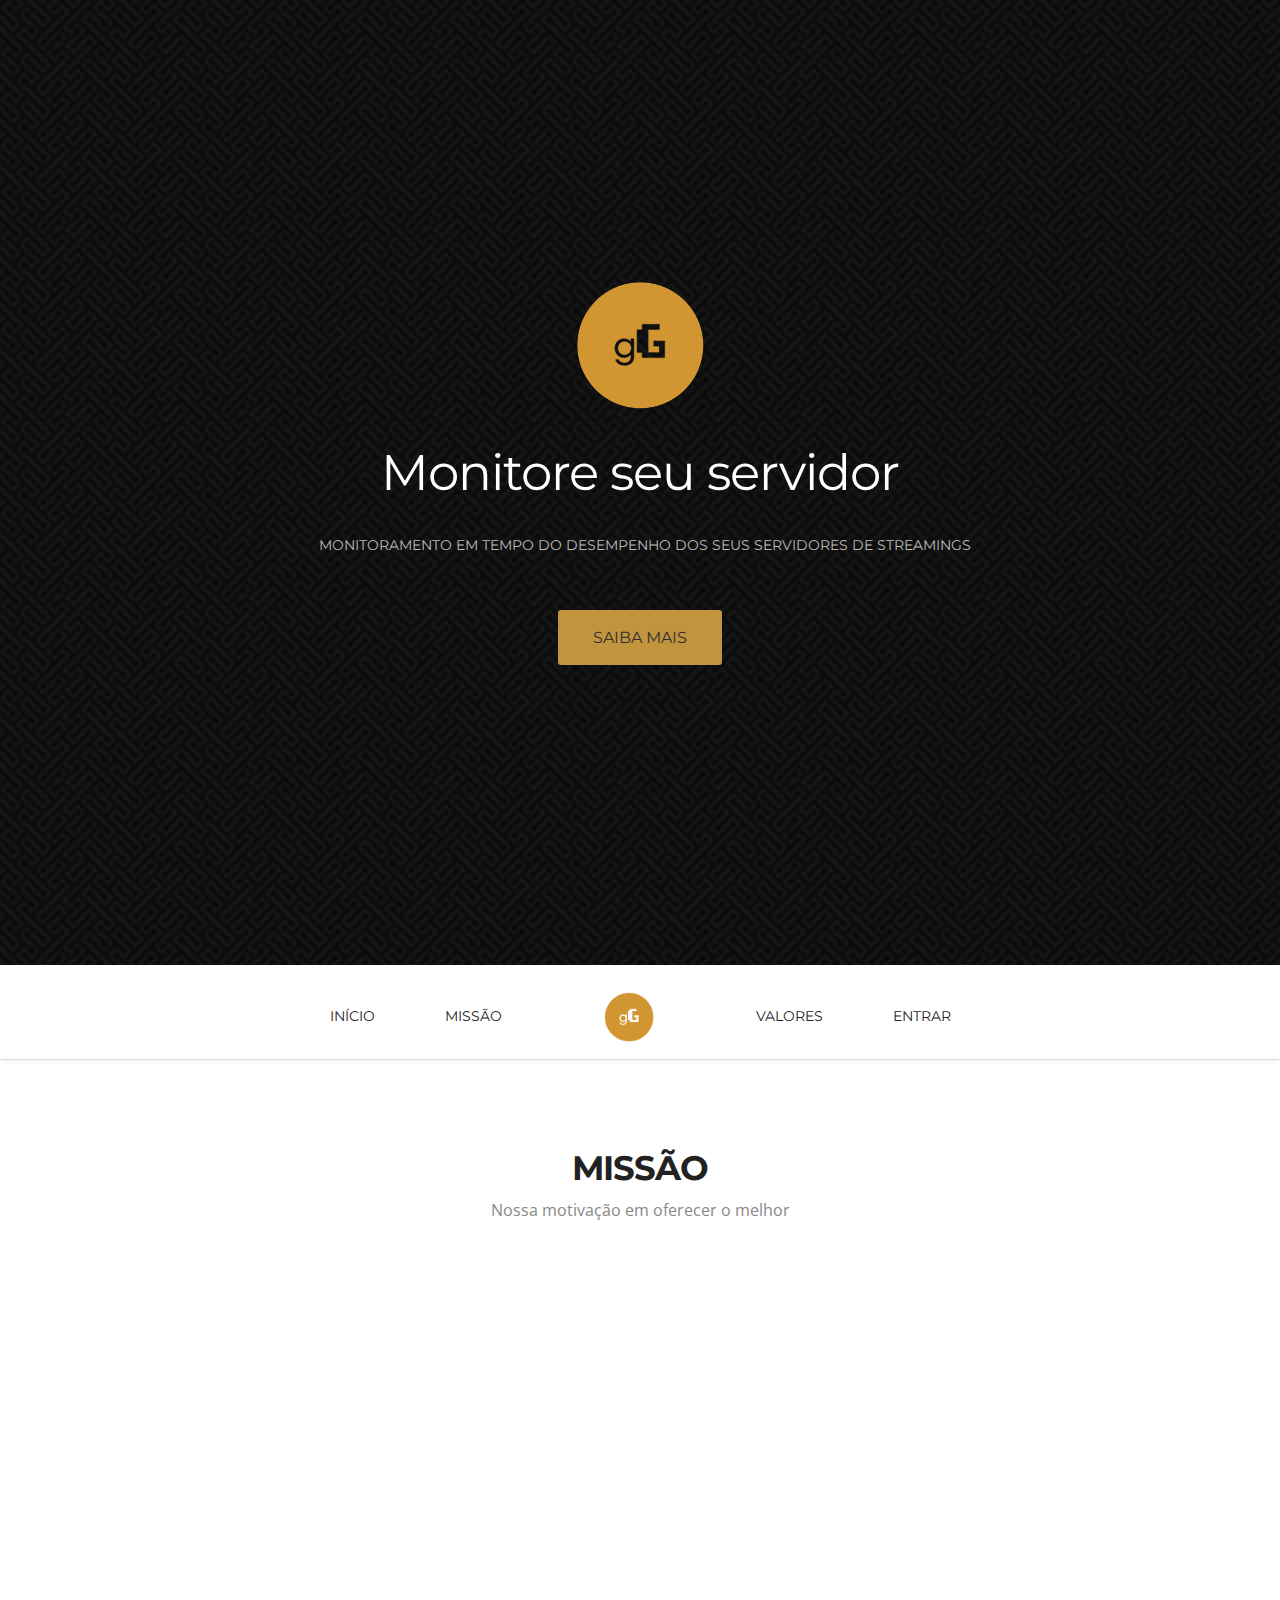
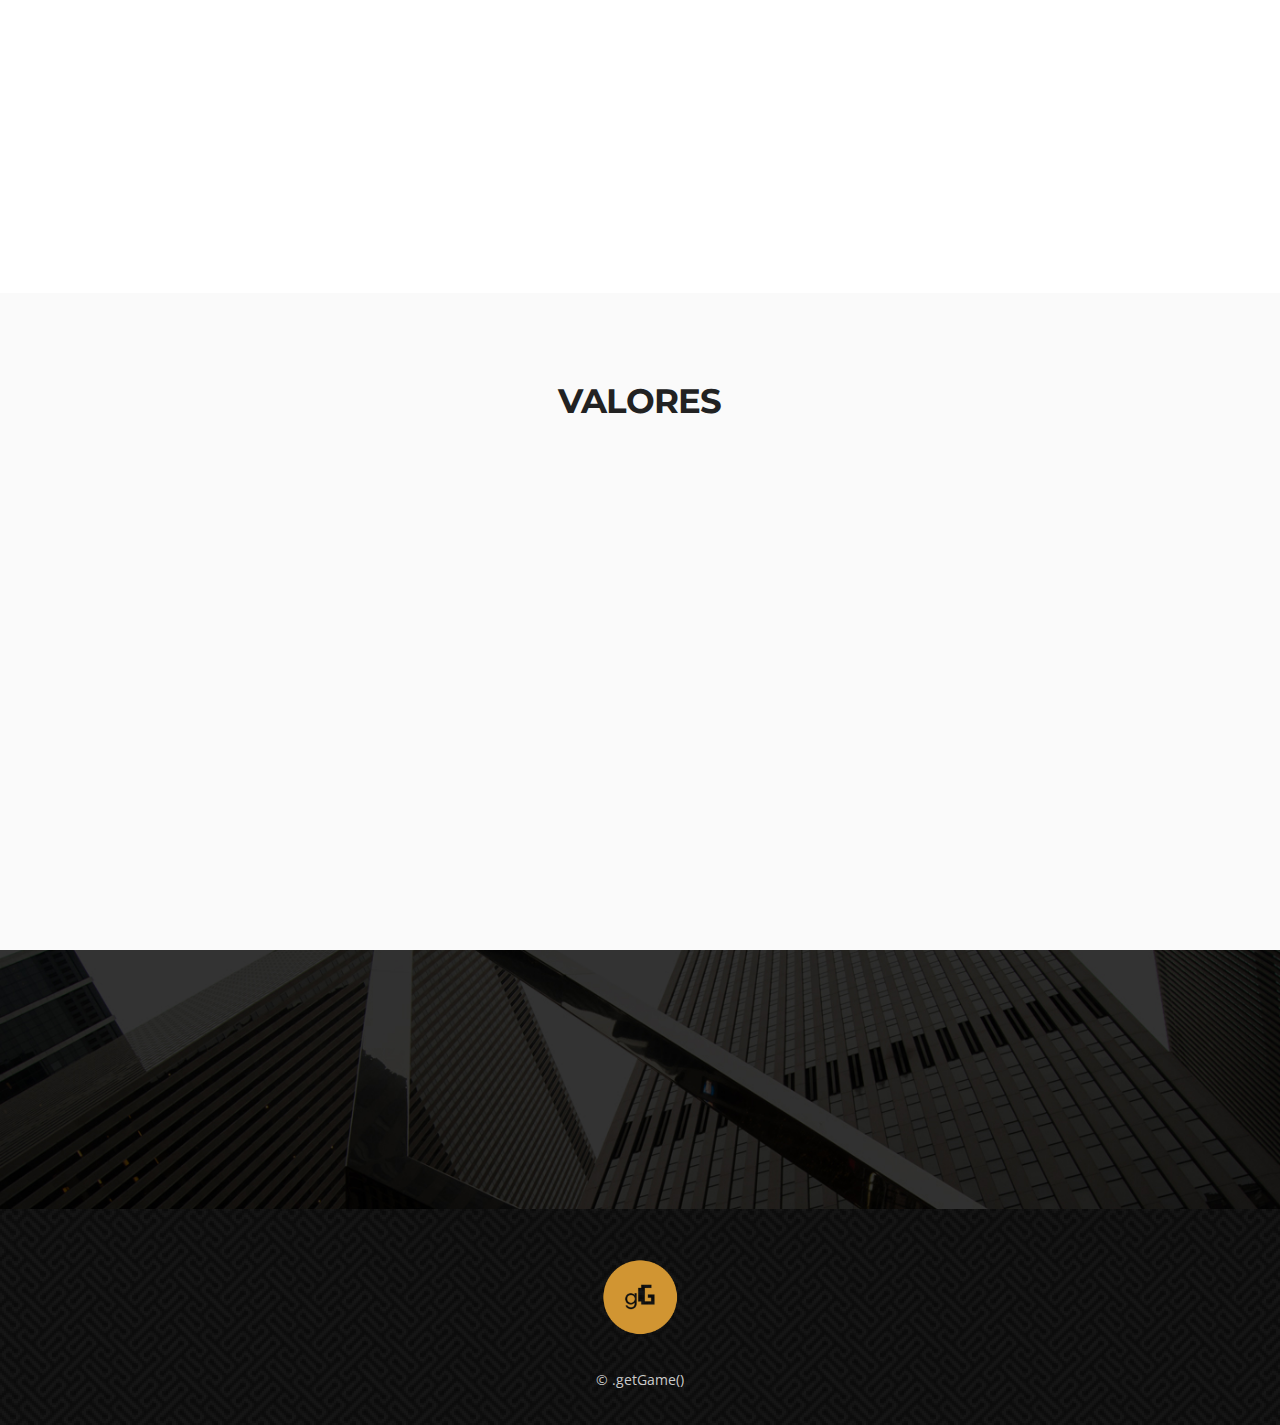
<file: Site/public/index.html>
<!doctype html>
<html lang="pt-br">

<head>
	<meta charset="utf-8">
	<meta name="viewport" content="width=device-width, maximum-scale=1">

	<title>.getGame()</title>
	<link rel="icon" href="img/dotGetGame.png" type="image/png">
	<link rel="shortcut icon" href="img/dotGetGame.png" type="img/x-icon">

	<link href='https://fonts.googleapis.com/css?family=Montserrat:400,700' rel='stylesheet' type='text/css'>
	<link href='https://fonts.googleapis.com/css?family=Open+Sans:400,300,800italic,700italic,600italic,400italic,300italic,800,700,600'
	 rel='stylesheet' type='text/css'>

	<link href="css/bootstrap.css" rel="stylesheet" type="text/css">
	<link href="css/style.css" rel="stylesheet" type="text/css">
	<link href="css/font-awesome.css" rel="stylesheet" type="text/css">
	<link href="css/responsive.css" rel="stylesheet" type="text/css">
	<link href="css/magnific-popup.css" rel="stylesheet" type="text/css">
	<link href="css/animate.css" rel="stylesheet" type="text/css">

	<script type="text/javascript" src="js/jquery.1.8.3.min.js"></script>
	<script type="text/javascript" src="js/bootstrap.js"></script>
	<script type="text/javascript" src="js/jquery-scrolltofixed.js"></script>
	<script type="text/javascript" src="js/jquery.easing.1.3.js"></script>
	<script type="text/javascript" src="js/jquery.isotope.js"></script>
	<script type="text/javascript" src="js/wow.js"></script>
	<script type="text/javascript" src="js/classie.js"></script>
	<script type="text/javascript" src="js/magnific-popup.js"></script>
	<script src="contactform/contactform.js"></script>

	<!-- =======================================================
    Theme Name: Knight
    Theme URL: https://bootstrapmade.com/knight-free-bootstrap-theme/
    Author: BootstrapMade
    Author URL: https://bootstrapmade.com
	======================================================= -->

</head>

<body>
	<header class="header" id="header">
		<!--header-start-->
		<div class="container">
			<figure class="logo animated fadeInDown delay-07s">
				<a href="#"><img src="img/dotGetGame.png" alt=""></a>
			</figure>
			<h1 class="animated fadeInDown delay-07s">Monitore seu servidor</h1>
			<ul class="we-create animated fadeInUp delay-1s">
				<li>Monitoramento em tempo do desempenho dos seus servidores de streamings
				</li>
			</ul>
			<a class="link animated fadeInUp delay-1s servicelink" href="#missao">Saiba mais</a>
		</div>
	</header>
	<!--header-end-->

	<nav class="main-nav-outer" id="test">
		<!--main-nav-start-->
		<div class="container">
			<ul class="main-nav">
				<li><a href="#header">Início</a></li>
				<li><a href="#missao">Missão</a></li>
				<li class="small-logo"><a href="#header"><img src="img/dotGetGame.png" style="width: 50px" alt=""></a></li>
				<li><a href="#valores">Valores</a></li>
				<li><a href="login.html">Entrar</a></li>
			</ul>
			<a class="res-nav_click" href="#"><i class="fa fa-bars"></i></a>
		</div>
	</nav>
	<!--main-nav-end-->



	<section class="main-section" id="missao">
		<!--main-section-start-->
		<div class="container">
			<h2>Missão</h2>
			<h6>Nossa motivação em oferecer o melhor</h6>
			<div class="row">
				<div class="col-lg-4 col-sm-6 wow fadeInLeft delay-05s">
					<div class="service-list">
						<div class="service-list-col1">
							<i class="fas fa-angle-double-up"></i>

						</div>
						<div class="service-list-col2">
							<h3>Disponibilidade</h3>
							<p>Promover alta disponibilidade dos servidores de streaming.</p>
						</div>
					</div>
					<div class="service-list">
						<div class="service-list-col1">
							<i class="fa fa-gear"></i>
						</div>
						<div class="service-list-col2">
							<h3>Continuidade</h3>
							<p>Continuidade de negócio, de forma que o produto fique sempre disponível.</p>
						</div>
					</div>
					<div class="service-list">
						<div class="service-list-col1">
							<i class="fa fa-search"></i>
						</div>
						<div class="service-list-col2">
							<h3>Facilidade</h3>
							<p>Facilitar o processo de monitoramento de servidores.</p>
						</div>
					</div>
					<div class="service-list">
						<div class="service-list-col1">
							<i class="fas fa-dollar"></i>
						</div>
						<div class="service-list-col2">
							<h3>Redução de custos</h3>
							<p>Reduzir custos com a diminuição da quantidade de manutenção.</p>
						</div>
					</div>
					<div class="service-list">
						<div class="service-list-col1">
							<i class="fas fa-suitcase"></i>
						</div>
						<div class="service-list-col2">
							<h3>Auditoria</h3>
							<p>Identificar suspeitas de violações de segurança nos servidores.</p>
						</div>
					</div>
				</div>
				<figure class="col-lg-8 col-sm-6  text-right wow fadeInUp delay-02s">
					<img src="img/target.png" style="width:400px" alt="">
				</figure>

			</div>
		</div>
	</section>
	

	<section class="main-section alabaster" id="valores">
		<!--main-section alabaster-start-->
		<div class="container">
			<div class="row">
				<figure class="col-lg-5 col-sm-4 wow fadeInLeft">
					<img src="img/pieChart.png" alt="">
				</figure>
				<div class="col-lg-7 col-sm-8 featured-work">
					<h2>Valores</h2>
					<P class="padding-b"></P>
					<div class="featured-box">
						<div class="featured-box-col1 wow fadeInRight delay-02s">
							<i class="fa fa-lock"></i>
						</div>
						<div class="featured-box-col2 wow fadeInRight delay-02s">
							<h3>segurança</h3>
							<p>Protege de riscos, perigos ou perdas.</p>
						</div>
					</div>
					<div class="featured-box">
						<div class="featured-box-col1 wow fadeInRight delay-04s">
							<i class="fa fa-puzzle-piece"></i>
						</div>
						<div class="featured-box-col2 wow fadeInRight delay-04s">
							<h3>integridade</h3>
							<p>Essencial contra fraudes.</p>
						</div>
					</div>
					<div class="featured-box">
						<div class="featured-box-col1 wow fadeInRight delay-06s">
							<i class="fa fa-trophy"></i>
						</div>
						<div class="featured-box-col2 wow fadeInRight delay-06s">
							<h3>qualidade</h3>
							<p>Prover qualidade e excelência dos nossos produtos. </p>
						</div>
					</div>
					<a class="Learn-More" href="#">Learn More</a>
				</div>
			</div>
		</div>
	</section>
	<!--main-section alabaster-end-->

	<section class="main-section client-part" id="client">
		<!--main-section client-part-start-->
		<div class="container">
			<b class="quote-right wow fadeInDown delay-03"><i class="fa fa-quote-right"></i></b>
			<div class="row">
				<div class="col-lg-12">
					<p class="client-part-haead wow fadeInDown delay-05">GG warda por você porque jogo online não tem pause;</p>
				</div>
			</div>
		</div>
	</section>
	<footer class="footer">
		<div class="container">
			<div class="footer-logo"><a href="#"><img src="img/dotGetGame.png" alt=""></a></div>
			<span class="copyright">&copy; .getGame()</span>
			<div class="credits">
			</div>
		</div>
	</footer>


	<script type="text/javascript">
		$(document).ready(function (e) {

			$('#test').scrollToFixed();
			$('.res-nav_click').click(function () {
				$('.main-nav').slideToggle();
				return false

			});

			$('.Portfolio-box').magnificPopup({
				delegate: 'a',
				type: 'image'
			});

		});
	</script>

	<script>
		wow = new WOW({
			animateClass: 'animated',
			offset: 100
		});
		wow.init();
	</script>


	<script type="text/javascript">
		$(window).load(function () {

			$('.main-nav li a, .servicelink').bind('click', function (event) {
				var $anchor = $(this);

				$('html, body').stop().animate({
					scrollTop: $($anchor.attr('href')).offset().top - 102
				}, 1500, 'easeInOutExpo');
				/*
				if you don't want to use the easing effects:
				$('html, body').stop().animate({
					scrollTop: $($anchor.attr('href')).offset().top
				}, 1000);
				*/
				if ($(window).width() < 768) {
					$('.main-nav').hide();
				}
				event.preventDefault();
			});
		})
	</script>

	<script type="text/javascript">
		$(window).load(function () {


			var $container = $('.portfolioContainer'),
				$body = $('body'),
				colW = 375,
				columns = null;


			$container.isotope({
				// disable window resizing
				resizable: true,
				masonry: {
					columnWidth: colW
				}
			});

			$(window).smartresize(function () {
				// check if columns has changed
				var currentColumns = Math.floor(($body.width() - 30) / colW);
				if (currentColumns !== columns) {
					// set new column count
					columns = currentColumns;
					// apply width to container manually, then trigger relayout
					$container.width(columns * colW)
						.isotope('reLayout');
				}

			}).smartresize(); // trigger resize to set container width
			$('.portfolioFilter a').click(function () {
				$('.portfolioFilter .current').removeClass('current');
				$(this).addClass('current');

				var selector = $(this).attr('data-filter');
				$container.isotope({

					filter: selector,
				});
				return false;
			});

		});
	</script>

</body>

</html>
</file>
<file: Site/public/css/responsive.css>
/* ==========================================================================
   Media Queries
   ========================================================================== */


@media only screen and (min-width: 992px) {
	/****Ipad Landscape 1024 Container 970 ****/

	.service-list{ margin-bottom:30px;}
	.c-logo-part ul li{ margin:0 15px;}
	.form{ margin:0 0 0 20px}
	.main-nav{ display:block !important; }
	/*.portfolioContainer{ width:800px; margin:0px auto !important; } */

}

@media only screen and (min-width: 768px) and (max-width: 991px) {
	/****Ipad Portrait 768 Container 750 ****/
	body{ font-size:13px;}
	p{ line-height:20px ;}
	.header h1{ font-size:46px;}
	.main-nav ul li a{ padding:14px;}
	.small-logo{ padding:0 20px;}
	h2{ font-size:30px}
	h6{ font-size:16px;}
	h3{ font-size:15px;}
	.service-list{ margin-bottom:20px; font-size:15px;}
	.featured-work p.padding-b{ padding-bottom:15px;}
	.main-section{ padding:70px 0;}
	.c-logo-part ul li{ margin:0 1%; float:left; width:18%;}
	.c-logo-part ul li a{ display:block;}
	.c-logo-part ul li a img{ display:block;}
	.form{ margin:0;}
	.contact-info-box{ margin:0 ;}
	.social-link{ margin:0;}

	.main-nav{ display:block !important; }
	.main-nav li a{ padding:8px 15px;}
	/*.portfolioContainer{ width:750px; margin:0px auto !important; }
	.Portfolio-box{ height:250px;}*/



}

@media only screen and (max-width: 767px) {
	/****Mobile Landscape 480 Container 100% ****/
	body{ font-size:12px;}
	h2{ font-size:26px;}
	h3{ font-size:14px;}
	h6{ font-size:16px; margin-bottom:40px;}
	p{ line-height:18px;}
	.service-list{ font-size:12px; margin-bottom:20px;}
	.we-create li{ font-size:13px; padding:0 0 0 8px}
	.header h1{ font-size:28px;}
	.header{ padding:60px 0;}
	.main-section{ padding:60px 0 70px;}
	.main-nav{ display:none; position:absolute; left:0; width:100%; top:68px; margin:0 auto; float: none; background:#fff; z-index: 99; border-top: 1px solid #eee;}
	.main-nav li{ display:block;}
	.main-nav li.small-logo{ display:none;}
	.main-nav li a{ display:block; padding:12px 32px; margin: 4px 0; border-bottom: 1px solid #f3f3f3;;}
	.main-nav li a:hover{color:#7cc576}
	.team-leader-box{ max-width:307px; width:auto; float:none; margin:0 auto;	}
	.team-leader-box:nth-of-type(3n){ margin:0 auto}
	.res-nav_click{ display:block;}
	.featured-work{ font-size:12px; margin-top:30px;}
	.featured-box{ font-size:12px;}
	.featured-box p{ line-height:18px; }
	.c-logo-part ul a{ margin-bottom:5px;}
	.main-section.team{ padding:60px 0 50px;}
	.business-talking h2{ font-size:36px;}
	.contact-info-box{ margin:0 0 12px 30px; font-size:12px;}
	.contact-info-box span{ line-height:18px;}
	.contact-info-box.phone span, .contact-info-box.email span { padding-top: 6px;}
	.social-link{ margin-left:30px;}
	.form{ margin:0 30px;}
	.copyright{ font-size:12px;}
	.business-talking a{ padding:10px 25px; font-size:14px;}
	.main-section.contact{ padding:60px 0 70px}
	.client-part-haead{ font-size:20px; line-height:30px;}
	.link{ font-size:14px; padding:10px 25px;}
	.logo{ width:100px;}
	.main-section.contact{ background-size:contain;}
	.Portfolio-nav li a{ padding:5px 16px;}
	.Portfolio-nav li{ display:block;}
	/*.isotope-item img{ width:300px; left:50%; margin-left:-100px;}
	.isotope-item{ width:300px; margin:0px auto;}
	.isotope{ width:400px; margin:0px auto;}
	.Portfolio-box{}
	.portfolioContainer{ width:350px; margin:0px auto !important; } */


}

@media only screen and (max-width: 479px) {
	/****Mobile Portrait 320 ****/
	.contact-info-box{ margin-left:0px;}
	.header{ padding:40px;}
	.social-link{ margin-left:0px;}
	.form{ margin:0}
	.c-logo-part ul li{ display:block;}
	.Portfolio-box{  max-width:300px !important; width:96.4% !important; margin:0 !important}
	.Portfolio-box img { max-width:100%;}
	.portfolioContainer{ width:280px !important; margin:0 auto !important }

}
</file>
<file: Site/public/css/style.css>
/*
    Theme Name: Knight
    Theme URL: https://bootstrapmade.com/knight-free-bootstrap-theme/
    Author: BootstrapMade
    Author URL: https://bootstrapmade.com
*/

/* CSS Document */

/* Float Elements 
---------------------------------*/
.fl-lt {float:left;}
.fl-rt {float:right;}

/* Clear Floated Elements
---------------------------------*/
.clear {
  clear: both;
  display: block;
  overflow: hidden;
  visibility: hidden;
  width: 0;
  height: 0;
}

.clearfix:before,
.clearfix:after {
  content: '\0020';
  display: block;
  overflow: hidden;
  visibility: hidden;
  width: 0;
  height: 0;
}

.clearfix:after {
  clear: both;
}

.figure{ margin:0px;}

img{ max-width:100%;}

a, a:hover, a:active{ outline:0px !important}

@font-face {
  font-family: 'FontAwesome';
  src: url('../fonts/fontawesome-webfont.eot?v=4.1.0');
  src: url('../fonts/fontawesome-webfont.eot?#iefix&v=4.1.0') format('embedded-opentype'), url('../fonts/fontawesome-webfont.woff?v=4.1.0') format('woff'), url('../fonts/fontawesome-webfont.ttf?v=4.1.0') format('truetype'), url('../fonts/fontawesome-webfont.svg?v=4.1.0#fontawesomeregular') format('svg');
  font-weight: normal;
  font-style: normal;
}

/* Primary Styles
---------------------------------*/
body {
	background:#fff;
	font-family: 'Open Sans', sans-serif;
	font-size:14px;
	font-weight:normal;
	color:#888888;
	margin:0;
}
h2{
	font-size:34px;
	color:#222222;
	font-family: 'Montserrat', sans-serif;
	font-weight:700;
	letter-spacing: -1px;
	margin:0 0 15px 0;
	text-align:center;
	text-transform:uppercase;
}
h3{
	font-family: 'Montserrat', sans-serif;
	color:#222222;
	font-size:16px;
	margin:0 0 5px 0;
	text-transform:uppercase;
	font-weight:400;
}
h6{
	font-size:16px;
	color:#888888;
	font-family: 'Open Sans', sans-serif;
	font-weight:400;
	text-align:center;
	margin:0 0 60px 0;
}
p{
	line-height:24px;
	margin:0;
}

/* Header Styles
---------------------------------*/

.header{
	text-align:center;
	background:url(../img/pw_maze_black_2X.png) left top repeat;
	padding:280px 0;
}
.logo{
	width:130px;
	margin:0 auto 35px;
}
.header h1{
	font-family: 'Montserrat',sans-serif;
	font-size:50px;
	font-weight:400;
	letter-spacing: -1px;
	margin:0 0 22px 0 ;
	color:#fff;
}

.we-create{
	padding:0;
	margin:35px 0 55px;
}
.wp-pic{
	margin-bottom:20px;
}
.we-create li{
	display:inline-block;
	font-family: 'Montserrat',sans-serif;
	font-size:14px;
	color: #bcbcbc;
	text-transform: uppercase;
	font-weight: 400;
	margin:0 5px 0 0;
	padding:0 0 0 15px;
}
.we-create li:first-child{
	background:none;
}

.start-button {
	padding-left: 0px;
}

.start-button li a{
color: #fff;
}


.link{
	padding:15px 35px;
	background:#c1943d;
	color:rgb(47, 47, 47) !important;
	font-size:16px;
	font-weight:400;
	font-family: 'Montserrat', sans-serif;
	display:inline-block;
	border-radius:3px;
	text-transform:uppercase;
	line-height:25px;
	margin-bottom:20px;
	transition:all 0.3s ease-in-out;
	-moz-transition:all 0.3s ease-in-out;
	-webkit-transition:all 0.3s ease-in-out;
}
.link:hover {
	text-decoration:none;
	color:#c1943d !important;
	background:#dbc59b;
}

.link:active, .link:focus {
	background: #dbc59b;
	text-decoration:none;
	color:#fff !important;
}

/* Navigation
---------------------------------*/
.main-nav-outer{
	padding:0px;
	border-bottom:1px solid #dddddd;
	box-shadow:0 4px 5px -3px #ececec;
	position:relative;
	background:#fff;
}
.main-nav{
	text-align:center;
	margin:10px 0 0px;
	padding:0;
	list-style:none;
}
.main-nav li{
	display:inline;
	margin:0 1px;
}
.main-nav li a{
	display:inline-block;
	color:#222222;
	text-transform:uppercase;
	font-family: 'Montserrat', sans-serif;
	text-decoration: none;
	line-height:20px;
	margin:17px 32px;
	transition:all 0.3s ease-in-out;
	-moz-transition:all 0.3s ease-in-out;
	-webkit-transition:all 0.3s ease-in-out;
}

.main-nav li a:hover{ 
	text-decoration:none;
	color: #c1943d;
}

.small-logo{ 
	padding:0 32px;
}

.main-section{
	padding:90px 0 110px;
}


/* Services
---------------------------------*/

.service-list{
	padding:0 0 0 0;
	font-size:14px;
	margin-bottom:40px;
}
.service-list-col1{
	float:left;
	width:60px;
}
.service-list-col1 i{
	font-style:normal;
	font-size:38px;
	display:block;
	color:#222;
	font-family: 'FontAwesome';
	line-height:38px;
}
.service-list-col2{
	overflow:hidden;	
}
.main-section.alabaster{
	background:#fafafa;
}

/* Featured Work
---------------------------------*/
.featured-work{
	font-size:14px;
}
.featured-work h2{
	text-align:left;
}
.featured-box{
	padding:0 0 0 0;
	margin-bottom:25px;
	font-size:14px;
}
.featured-box h3{
	margin-bottom:5px;
}
.featured-box p{
	line-height:22px;
}
.featured-work p.padding-b{
	padding-bottom:35px;
}
.featured-box-col1{
	width:60px;
	float:left;
}
.featured-box-col1 i{
	display:block;
	line-height:38px;
	font-family: 'FontAwesome';
	font-size:38px;
	color:#777777;
	font-style:normal;
}
.featured-box-col2{ overflow:hidden;}
.featured-box.magic{
	background:url(../img/magic.png) left top no-repeat;
}
.featured-box.packaged{
	background:url(../img/packaged.png) left top no-repeat;
}
.featured-box.seo{
	background:url(../img/seo.png) left top no-repeat;
}
.Learn-More{
	display:inline-block;
	padding:0 5px 0 0;
	color:#7cc576;
	font-size:16px;
	text-transform:uppercase;
	font-family: 'Montserrat', sans-serif;
	font-weight:400;
	line-height:24px;
	transition:all 0.3s ease-in-out;
	-moz-transition:all 0.3s ease-in-out;
	-webkit-transition:all 0.3s ease-in-out;
	display: none;
}
.Learn-More i{ 
	padding-right:15px;
}

.Learn-More:hover, .Learn-More:focus{ 
	text-decoration:none;
	color: #111;
}


/* Portfolio
---------------------------------*/
.Portfolio-nav{
	padding:0;
	margin:0 0 45px 0;
	list-style:none;
	text-align:center;
}
.Portfolio-nav li{
	margin:0 10px;
	display:inline;
}
.Portfolio-nav li a{
	display:inline-block;
	padding:10px 22px;
	font-size:12px;
	line-height:20px;
	color:#222222;
	border-radius:4px;
	text-transform:uppercase;
	font-family: 'Montserrat', sans-serif;
	background:#f7f7f7;
	margin-bottom:5px;
	transition:all 0.3s ease-in-out;
	-moz-transition:all 0.3s ease-in-out;
	-webkit-transition:all 0.3s ease-in-out;
}
.Portfolio-nav li a:hover{
	background:#7cc576;
	color:#fff;
	text-decoration:none;
}

.portfolioContainer{
	margin:0 auto;
	padding-left:15px;
}

.Portfolio-box{
	text-align:center;
	margin-bottom:30px;
	height:350px;
	width:350px;
	overflow:hidden;
	float:left;
	padding:0;
}
.Portfolio-box img{
	margin-bottom:25px;
	transition:all 0.3s ease-in-out;
	-moz-transition:all 0.3s ease-in-out;
	-webkit-transition:all 0.3s ease-in-out;	
}

.Portfolio-box img:hover {
	opacity: 0.6;
}

.Portfolio-nav li a.current{
	background:#7cc576;
	color:#fff;
	text-decoration:none;
}
img {
   max-width:100%;
}

/* no transition on .isotope container */

.isotope .isotope-item {
  /* change duration value to whatever you like */
  -webkit-transition-duration: 0.6s;
     -moz-transition-duration: 0.6s;
          transition-duration: 0.6s;
}

.isotope .isotope-item {
  -webkit-transition-property: -webkit-transform, opacity;
     -moz-transition-property:    -moz-transform, opacity;
          transition-property:         transform, opacity;
}

.main-section.paddind{
	padding-bottom:60px;
}

/* Clients
---------------------------------*/
.client-part{
	background:url(../img/section-bg1.jpg) center center no-repeat;
	background-size:cover;
	padding:55px 0;
	text-align:center;
}
.client-part-haead{
	color:#fdfdfd;
	font-size:28px;
	line-height:41px;
	margin:30px 0 10px;
	font-family: ''Open Sans',sans-serif';
	font-style: italic;
}
.client{
	padding:0;
	margin:20px 0 0;
	list-style:none;
	text-align:center;
}
.client li{
	display:inline;
	margin:0 15px;
}
.client li a{
	display:inline-block;
}
.client li a img{
	margin-bottom:15px;
	border-radius:50%;
}
.client li a:hover{
	text-decoration:none;
}
.client li a h3{
	color:#ffffff;
}
.client li a span{
	color:#f1f1f1;
}
.quote-right{
	font-style:normal;
	width:68px;
	height:68px;
	margin:0 auto;
	border:2px solid #c1943d;
	border-radius:50%;
	display:block;
	line-height:68px;
	text-align:center;
	font-size:27px;
	color:#c1943d;
	cursor: pointer;
	transition:all 0.3s ease-in-out;
	-moz-transition:all 0.3s ease-in-out;
	-webkit-transition:all 0.3s ease-in-out;
}

.quote-right:hover{
color: #fff;
border: 2px solid #fff;
}

.c-logo-part{
	background:#7cc576;
	padding:25px 0;
    filter: alpha(opacity=60);
}
.c-logo-part ul{
	padding:0;
	margin:0;
	list-style:none;
	text-align:center;
}
.c-logo-part ul li{
	display:inline;
	margin:0 25px;
}
.c-logo-part ul a{
	display:inline-block;
	margin: 0 20px;
}
.main-section.team{
	padding:85px 0;
}
.main-section.team h6{
	margin-bottom:40px;
}


/* Team
---------------------------------*/
.team-leader-block{
	max-width:993px;
	margin:0 auto;
}
.team-leader-box{
	width:30.66%;
	margin-right: 3.82979%;
	height: 490px;
	overflow: hidden;
	text-align: center;
	float: left;
}
.team-leader-box span{
	margin-bottom:24px;
	display:block;
}
.team-leader-box:nth-of-type(3n+0){ margin:0;}
.team-leader{
	width:auto;
	height:auto;
	position:relative;
	border-radius:50%;
	box-shadow:0px 0px 0px 7px rgba(241,241,241,0.80);
	margin:7px 7px 25px 7px;
	
}
.team-leader-shadow{
	transition:all 0.3s ease-in-out;
	-moz-transition:all 0.3s ease-in-out;
	-webkit-transition:all 0.3s ease-in-out;
	border-radius:50%;
	position:absolute;
	width:100%;
	height:100%;
	z-index:10;
	border-radius:50%;
}
.team-leader-shadow a{
	display:block;
	width:100%;
	height:100%;
}
.team-leader:hover .team-leader-shadow{
	box-shadow:inset  0px 0px 0px 148px rgba(17,17,17,0.80);
}
.team-leader:hover ul{ display:block; opacity:1}
.team-leader img{
	display:block;
	border-radius:50%;
}
.team-leader ul{
	display:block;
	opacity:0;
	padding:0;
	margin:0;
	list-style:none;
	position:absolute;
	left:0;
	top:50%;
	width:100%;
	text-align:center;
	margin-top:-14px;
	z-index:15;
	transition:all 0.6s ease-in-out;
	-moz-transition:all 0.6s ease-in-out;
	-webkit-transition:all 0.6s ease-in-out;
}
.team-leader ul li{
	display:inline;
	margin:0 11px;
}
.team-leader ul li a{
	font-family: 'FontAwesome';
	display:inline-block;
	font-size:28px;
	color:#fff;	
	transition:all 0.3s ease-in-out;
	-moz-transition:all 0.3s ease-in-out;
	-webkit-transition:all 0.3s ease-in-out;
}
.team-leader ul li a:hover, .team-leader ul li a:focus{
	text-decoration:none;
}
.team-leader ul li a.fa-twitter:hover{
	color:#55acee;
}
.team-leader ul li a.fa-facebook:hover{
	color:#3b5998;
}
.team-leader ul li a.fa-pinterest:hover{
	color:#cb2026;
}
.team-leader ul li a.fa-google-plus:hover{
	color:#dd4b39;
}

/* Talk Business
---------------------------------*/
.business-talking{
	background:url(../img/section-bg2.jpg) top center no-repeat;
	background-size:cover;
	padding:60px 0 10px;
	text-align:center;
}
.business-talking h2{
	font-family: 'Montserrat', sans-serif;
	font-weight:700;
	padding:0;
	margin:20px 0 70px;
	text-transform:uppercase;
	font-size:42px;
	color:#fff;
}


/* Contact
---------------------------------*/
.main-section.contact{
	padding:90px 0 100px;
}

.main-section.contact{
	background:url(../img/bg-map.png) left 190px no-repeat;
}
.contact-info-box{
	font-size:15px;
	margin:0 0 14px 68px;
	padding-left:0;
}
.contact-info-box h3{
	font-size: 15px;
	font-weight:400;
	float:left;
	width:102px;
	margin-right:12px;
	line-height:28px;
}
.contact-info-box h3 i{
	font-style:normal;
	font-size:18px;
	color:#222222;
	font-family: 'FontAwesome';
	font-weight:normal;
	margin-right:7px;
}
.contact-info-box span{
	line-height:28px;
	display:block;
	overflow:hidden;
}
.social-link{
	padding:35px 0;
	margin:0 0 0 68px;
	display:block;
	overflow:hidden;
	list-style:none;
}
.social-link li{
	float:left;
	margin-right:8px;
}
.social-link li a{
	display:block;
	width:50px;
	height:50px;
	text-align:center;
	line-height:50px;
	font-size:25px;
	color:#fff;
	background:#222222;
	border-radius:50%;
	transition:all 0.3s ease-in-out;
}
.social-link li a:hover, .social-link li a:focus{
	text-decoration:none;
}
.twitter a:hover {
	background: #55acee;
}
.facebook a:hover {
	background: #3b5998;
}
.pinterest a:hover {
	background: #cb2026;
}
.gplus a:hover {
	background: #dd4b39;
}
.dribbble a:hover {
	background: #ea4c89;
}

.form{
	margin:0 66px 0 30px;
}
.input-text{
	padding:15px 16px;
	border:1px solid #ccc;
	width:100%;
	height:50px;
	display:block;
	border-radius:4px;
	font-size:15px;
	color:#aaa;
	font-family: 'Open Sans', sans-serif;
	margin:0 0 15px 0;
	transition:all 0.3s ease-in-out;
	-moz-transition:all 0.3s ease-in-out;
	-webkit-transition:all 0.3s ease-in-out;
}
.input-text:focus {
	border: 1px solid #7cc576;
	outline:0;
	-webkit-box-shadow: inset 0 1px 1px rgba(0, 0, 0, 0.075), 0 0 8px rgba(124, 197, 118, 0.3);
	-moz-box-shadow: inset 0 1px 1px rgba(0, 0, 0, 0.075), 0 0 8px rgba(124, 197, 118, 0.3);	
	box-shadow: inset 0 1px 1px rgba(0, 0, 0, 0.075), 0 0 8px rgba(124, 197, 118, 0.3);
}

.input-text.text-area{
	height:165px;
	resize:none;
	overflow:auto;
}
.input-btn{
	width:175px;
	height:50px;
	background:#7cc576;
	border-radius:4px;
	color:#ffffff;
	font-size:14px;
	text-transform:uppercase;
	font-family: 'Montserrat', sans-serif;
	font-weight:400;
	border:0px;
	transition:all 0.3s ease-in-out;
	-moz-transition:all 0.3s ease-in-out;
	-webkit-transition:all 0.3s ease-in-out;
}

.input-btn:hover{
	background: #111;
	color: #fff;
}

.validation {
    color: red;
    display:none;
    margin: 0 0 20px;
    font-weight:400;
    font-size:13px;
}

#sendmessage {
    color: #7cc576;
    border:1px solid #7cc576;
    display:none;
    text-align:center;
    padding:15px;
    font-weight:600;
    margin-bottom:15px;
}

#errormessage {
    color: red;
    display:none;
    border:1px solid red;
    text-align:center;
    padding:15px;
    font-weight:600;
    margin-bottom:15px;
}

#sendmessage.show, #errormessage.show, .show {
	display:block;
}

/* Footer
---------------------------------*/

.footer{
	background:url(../img/pw_maze_black_2X.png) left top repeat;
	padding:35px 0 35px;
}
.footer-logo{
	margin:15px auto 35px;
	width: 76px;
}
.copyright, .credits{
	color:#cccccc;
	font-size:14px;
	display:block;
	text-align:center;
}
.copyright a, .credits a{
	color:#7cc576;
	font-weight:600;
	text-decoration: none;
	transition:all 0.3s ease-in-out;
	-moz-transition:all 0.3s ease-in-out;
	-webkit-transition:all 0.3s ease-in-out;
}

.copyright a:hover, .credits a:hover {
	color: #fff;
}

.res-nav_click {
	line-height:38px;
	font-family: 'FontAwesome';
	font-size:38px;
	text-decoration: none !important;
	color:#777777;
	font-style:normal;
	display:none;
	width:42px;
	height:27px;
	margin:20px auto;
	transition:all 0.3s ease-in-out;
	-moz-transition:all 0.3s ease-in-out;
	-webkit-transition:all 0.3s ease-in-out;
}

.res-nav_click:hover, .res-nav_click:active, .res-nav_click:focus {
	color: #7cc576 !important;
}

.portfolioContainer{
	max-width: 1140px;
}


/* Animation Timers
---------------------------------*/
.delay-02s { 
	animation-delay: 0.2s; 
	-webkit-animation-delay: 0.2s; 
}
.delay-03s { 
	animation-delay: 0.3s; 
	-webkit-animation-delay: 0.3s; 
}
.delay-04s { 
	animation-delay: 0.4s; 
	-webkit-animation-delay: 0.4s; 
}

.delay-05s { 
	animation-delay: 0.5s; 
	-webkit-animation-delay: 0.5s; 
}
.delay-06s { 
	animation-delay: 0.6s; 
	-webkit-animation-delay: 0.6s; 
}

.delay-07s { 
	animation-delay: 0.7s; 
	-webkit-animation-delay: 0.7s; 
}
.delay-08s { 
	animation-delay: 0.8s; 
	-webkit-animation-delay: 0.8s; 
}

.delay-09s { 
	animation-delay: 0.9s; 
	-webkit-animation-delay: 0.9s; 
}
.delay-1s { 
	animation-delay: 1s; 
	-webkit-animation-delay: 1s; 
}
.delay-12s { 
	animation-delay: 1.2s; 
	-webkit-animation-delay: 1.2s; 
}
</file>
